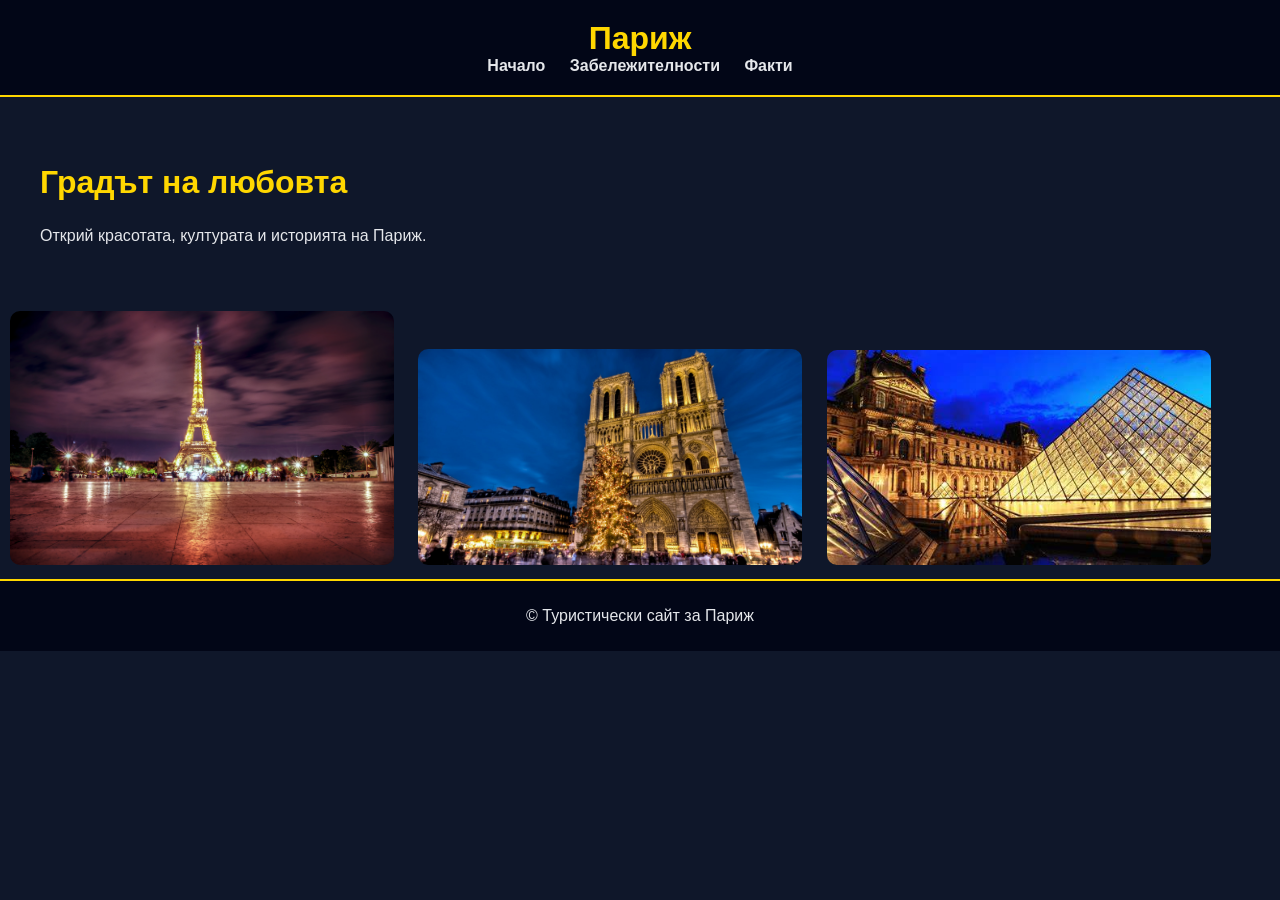
<file: index.html>
<!DOCTYPE html>
<html lang="bg">
<head>
    <meta charset="UTF-8">
    <title>Париж</title>
    <link rel="stylesheet" href="style.css">
</head>
<body>

<header>
    <h1>Париж</h1>
    <nav>
        <a href="index.html">Начало</a>
        <a href="places.html">Забележителности</a>
        <a href="facts.html">Факти</a>
    </nav>
</header>

<main>
    <section class="hero">
        <h2>Градът на любовта</h2>
        <p>Открий красотата, културата и историята на Париж.</p>
    </section>

    <section class="gallery">
        <img src="images/aikula.jpg">
        <img src="images/northdam.jfif">
        <img src="images/luver.jfif">
    </section>
</main>

<footer>
    <p>© Туристически сайт за Париж</p>
</footer>

</body>
</html>
</file>
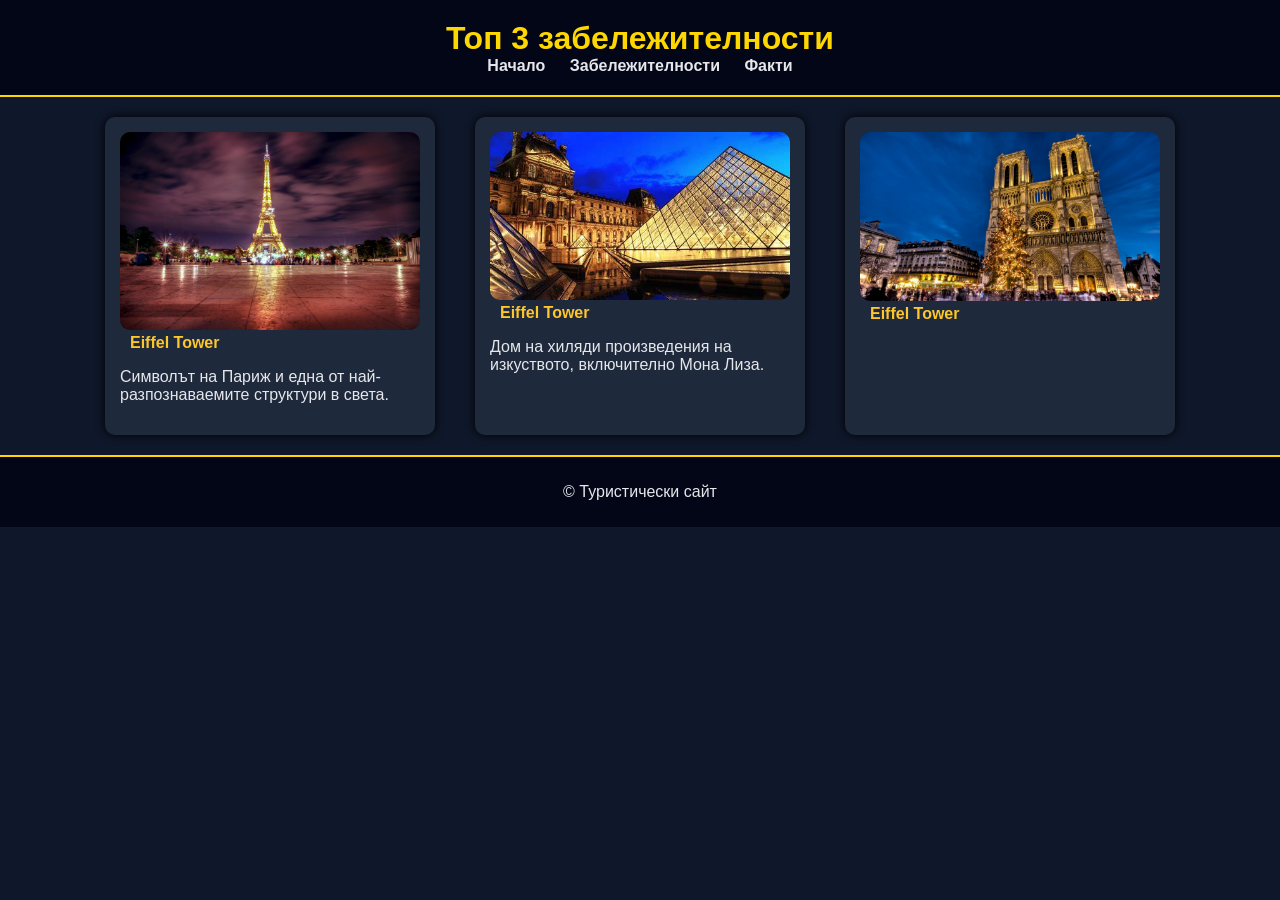
<file: places.html>
<!DOCTYPE html>
<html lang="bg">
<head>
    <meta charset="UTF-8">
    <title>Забележителности</title>
    <link rel="stylesheet" href="style.css">
</head>
<body>

<header>
    <h1>Топ 3 забележителности</h1>
    <nav>
        <a href="index.html">Начало</a>
        <a href="places.html">Забележителности</a>
        <a href="facts.html">Факти</a>
    </nav>
</header>

<main class="cards">

    <article>
        <img src="images/aikula.jpg" alt="snimka na aifelovata kula">
<a href="https://en.wikipedia.org/wiki/Eiffel_Tower" target="_blank">Eiffel Tower</a>
        <p>Символът на Париж и една от най-разпознаваемите структури в света.</p>
    </article>

    <article>
        <img src="images/luver.jfif">
<a href="https://sr.wikipedia.org/sr-el/%D0%9B%D1%83%D0%B2%D1%80" target="_blank">Eiffel Tower</a>
        <p>Дом на хиляди произведения на изкуството, включително Мона Лиза.</p>
    </article>

    <article>
        <img src="images/northdam.jfif">
<a href="https://en.wikipedia.org/wiki/Notre-Dame_de_Paris" target="_blank">Eiffel Tower</a>
    </article>

</main>

<footer>
    <p>© Туристически сайт</p>
</footer>

</body>
</html>
</file>
<file: style.css>
body {
    margin: 0;
    font-family: 'Segoe UI', sans-serif;
    background-color: #0f172a; /* тъмно синьо */
    color: #e5e7eb;
}

/* HEADER */
header {
    background: #020617;
    padding: 20px;
    text-align: center;
    border-bottom: 2px solid gold;
}

header h1 {
    margin: 0;
    color: gold;
}

/* NAV */
nav a {
    color: #e5e7eb;
    margin: 10px;
    text-decoration: none;
    font-weight: bold;
}

nav a:hover {
    color: gold;
}

/* HERO */
.hero {
    padding: 40px;
}

.hero h2 {
    font-size: 2em;
    color: gold;
}

/* GALLERY */
.gallery img {
    width: 30%;
    margin: 10px;
    border-radius: 10px;
    transition: transform 0.3s;
}

.gallery img:hover {
    transform: scale(1.05);
}

/* CARDS */
.cards {
    display: flex;
    justify-content: center;
    flex-wrap: wrap;
}

article {
    background: #1e293b;
    margin: 20px;
    padding: 15px;
    width: 300px;
    border-radius: 10px;
    box-shadow: 0 0 10px black;
}

article img {
    width: 100%;
    border-radius: 10px;
}

article h2 {
    color: gold;
}

/* FACTS */
.facts ul {
    list-style: square;
    text-align: left;
    max-width: 600px;
    margin: auto;
    line-height: 1.8;
}

/* FOOTER */
footer {
    background: #020617;
    padding: 10px;
    text-align: center;
    border-top: 2px solid gold;
}
a{
     color: #fec62a;
    margin: 10px;
    text-decoration: none;
    font-weight: bold;
}
iframe{
        background: #1e293b;
    margin: 30px auto;
    border-radius: 3px solid #333;
    border: 30px solid #333;
   
    display: block;
}
</file>
